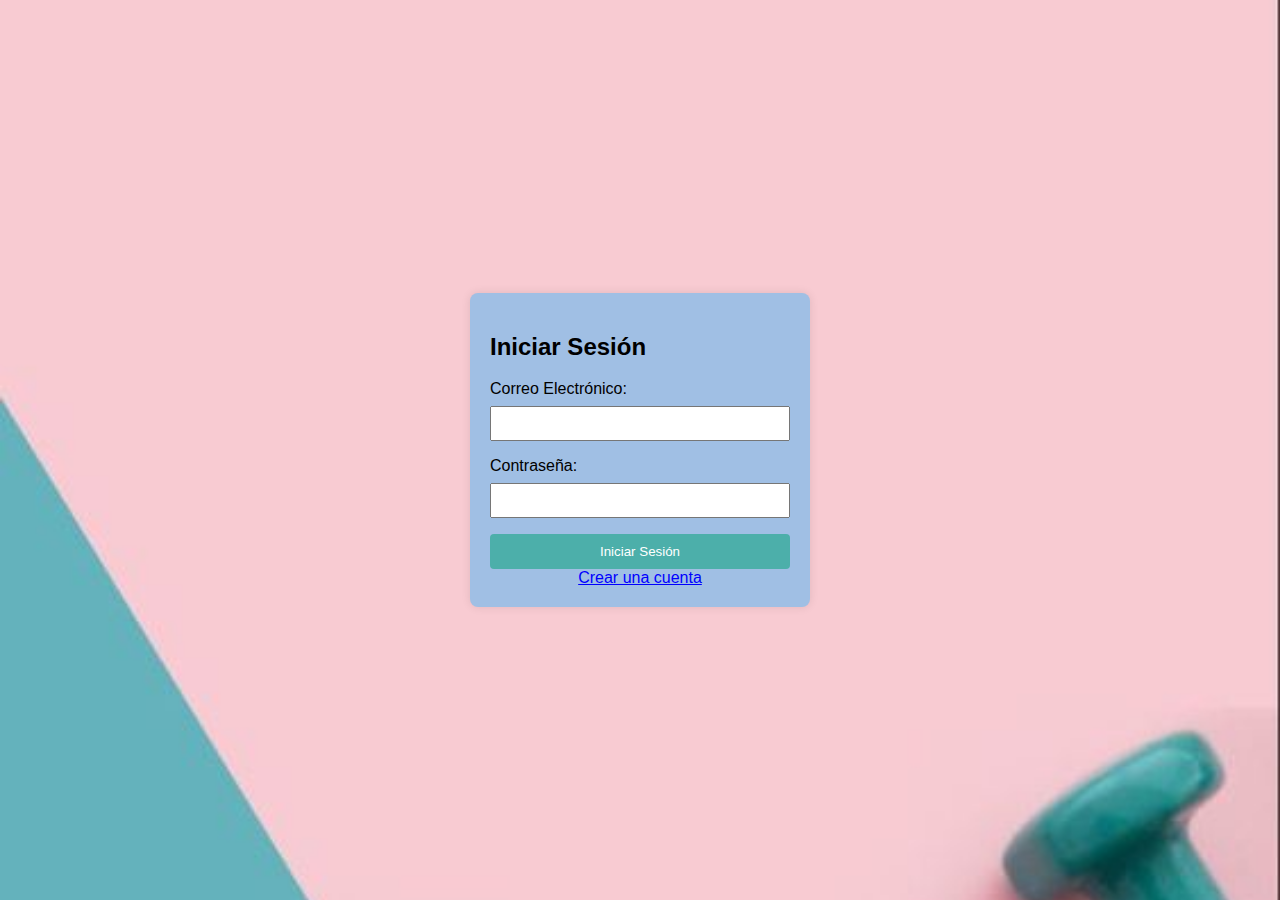
<file: ACTIVE STYLE/Login.html>
<!DOCTYPE html>
<html lang="es">
<head>
    <meta charset="UTF-8">
    <meta name="viewport" content="width=device-width, initial-scale=1.0">
    <link rel="stylesheet" href="loginstyle.css">
    <title>Iniciar Sesión</title>
</head>
<body>
    
    <form id="loginForm">
      <h2>Iniciar Sesión</h2>
        <label for="correo">Correo Electrónico:</label>
        <input type="email" id="correo" required><br>

        <label for="contrasena">Contraseña:</label>
        <input type="password" id="contrasena" required><br>

        <button type="button" onclick="iniciarSesion()">Iniciar Sesión</button>

        <div class="contenedor"> 
        <a href="registro.html">Crear una cuenta</a>
         </div>

    </form>

    <script src="login.js"></script>
</body>
</html>
</file>
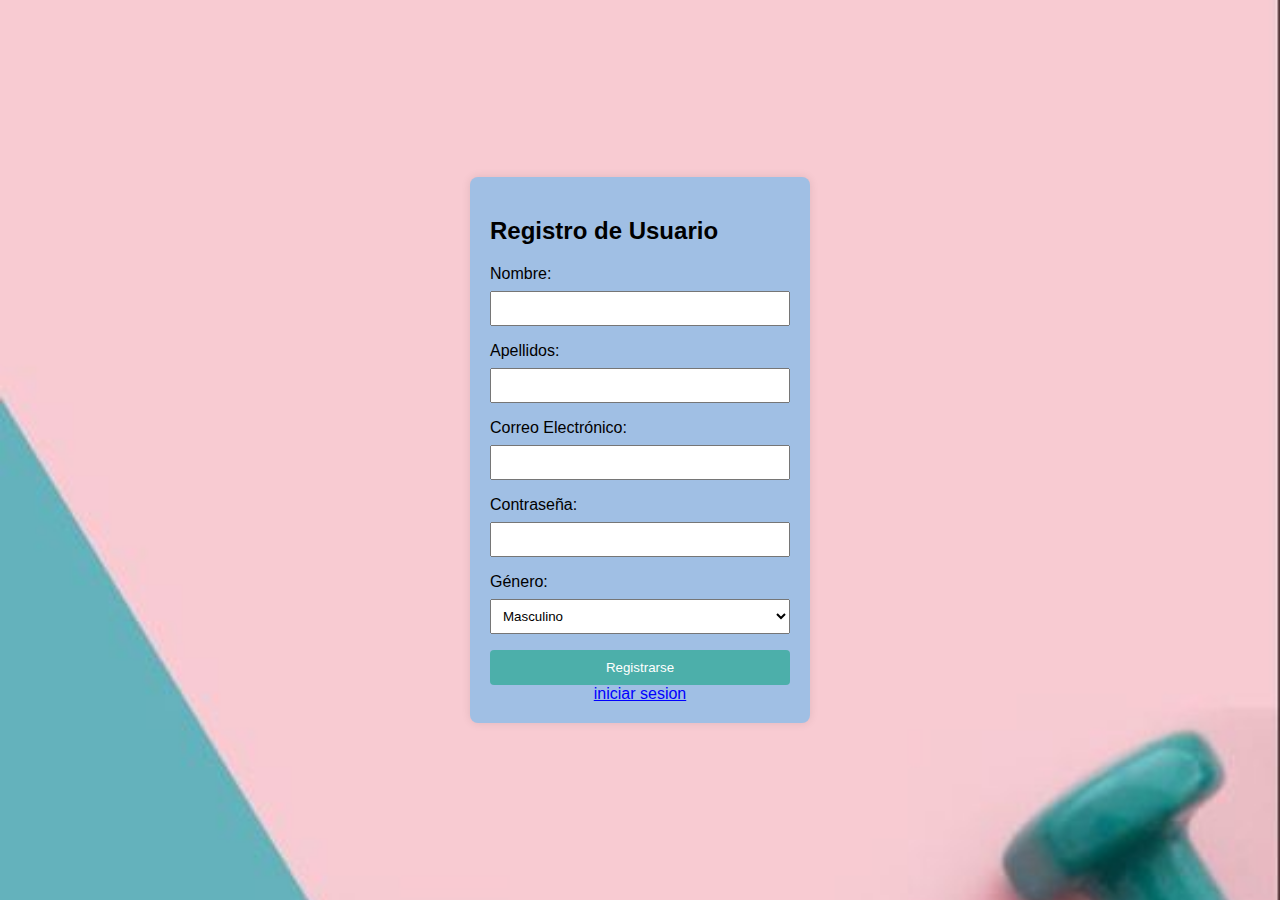
<file: ACTIVE STYLE/registro.html>
<!DOCTYPE html>
<html lang="es">
<head>
    <meta charset="UTF-8">
    <meta name="viewport" content="width=device-width, initial-scale=1.0">
    <title>Registro de Usuario</title>
    <link rel="stylesheet" href="registrostyle.css">
</head>
<body>
    
    <form id="registroForm">
      <h2>Registro de Usuario</h2>
        <label for="nombre">Nombre:</label>
        <input type="text" id="nombre" required><br>

        <label for="apellidos">Apellidos:</label>
        <input type="text" id="apellidos" required><br>

        <label for="correo">Correo Electrónico:</label>
        <input type="email" id="correo" required><br>

        <label for="contrasena">Contraseña:</label>
        <input type="password" id="contrasena" required><br>

        <label for="genero">Género:</label>
        <select id="genero" required>
            <option value="masculino">Masculino</option>
            <option value="femenino">Femenino</option>
            <option value="otro">Otro</option>
        </select><br>

        <button type="button" onclick="guardarRegistro()">Registrarse</button>

        <div class="contenedor">

        <a href="Login.html">iniciar sesion</a>

        </div>
    </form>

    <script src="registro.js"></script>

</body>
</html>
</file>
<file: ACTIVE STYLE/loginstyle.css>
body {
  font-family: Arial, sans-serif;
  background: url(img/imagen\ 6.jpg) no-repeat center;
  background-size: cover;
  margin: 0;
  padding: 0;
  display: flex;
  justify-content: center;
  align-items: center;
  height: 100vh;

}

form {
  background-color: #a0bfe4;
  border-radius: 8px;
  box-shadow: 0 0 10px rgba(0, 0, 0, 0.1);
  padding: 20px;
  width: 300px;
}

label {
  display: block;
  margin-bottom: 8px;
}

input {
  width: 100%;
  padding: 8px;
  margin-bottom: 16px;
  box-sizing: border-box;
}



button {
  background-color: #4cafaa;
  color: #fff;
  padding: 10px;
  border: none;
  border-radius: 4px;
  cursor: pointer;
  width: 100%;
}

button:hover {
  background-color: #45a049;
}


.contenedor {
  text-align: center; /* Alineación centrada */
}

/* Estilo para el enlace */
.contenedor a {
  color: blue; /* Cambiar el color del texto del enlace si es necesario */
}
</file>
<file: ACTIVE STYLE/registrostyle.css>
body {
  font-family: Arial, sans-serif;
  background: url(img/imagen\ 6.jpg) no-repeat center;
  background-size: cover;
  margin: 0;
  padding: 0;
  display: flex;
  justify-content: center;
  align-items: center;
  height: 100vh;
}

form {
  background-color: #a0bfe4;
  border-radius: 8px;
  box-shadow: 0 0 10px rgba(0, 0, 0, 0.1);
  padding: 20px;
  width: 300px;
}

label {
  display: block;
  margin-bottom: 8px;
}

input {
  width: 100%;
  padding: 8px;
  margin-bottom: 16px;
  box-sizing: border-box;
}

select {
  width: 100%;
  padding: 8px;
  margin-bottom: 16px;
  box-sizing: border-box;
}

button {
  background-color: #4cafaa;
  color: #fff;
  padding: 10px;
  border: none;
  border-radius: 4px;
  cursor: pointer;
  width: 100%;
}

button:hover {
  background-color: #45a049;
}


.contenedor {
            text-align: center; /* Alineación centrada */
        }

        /* Estilo para el enlace */
        .contenedor a {
            color: blue; /* Cambiar el color del texto del enlace si es necesario */
        }
</file>
